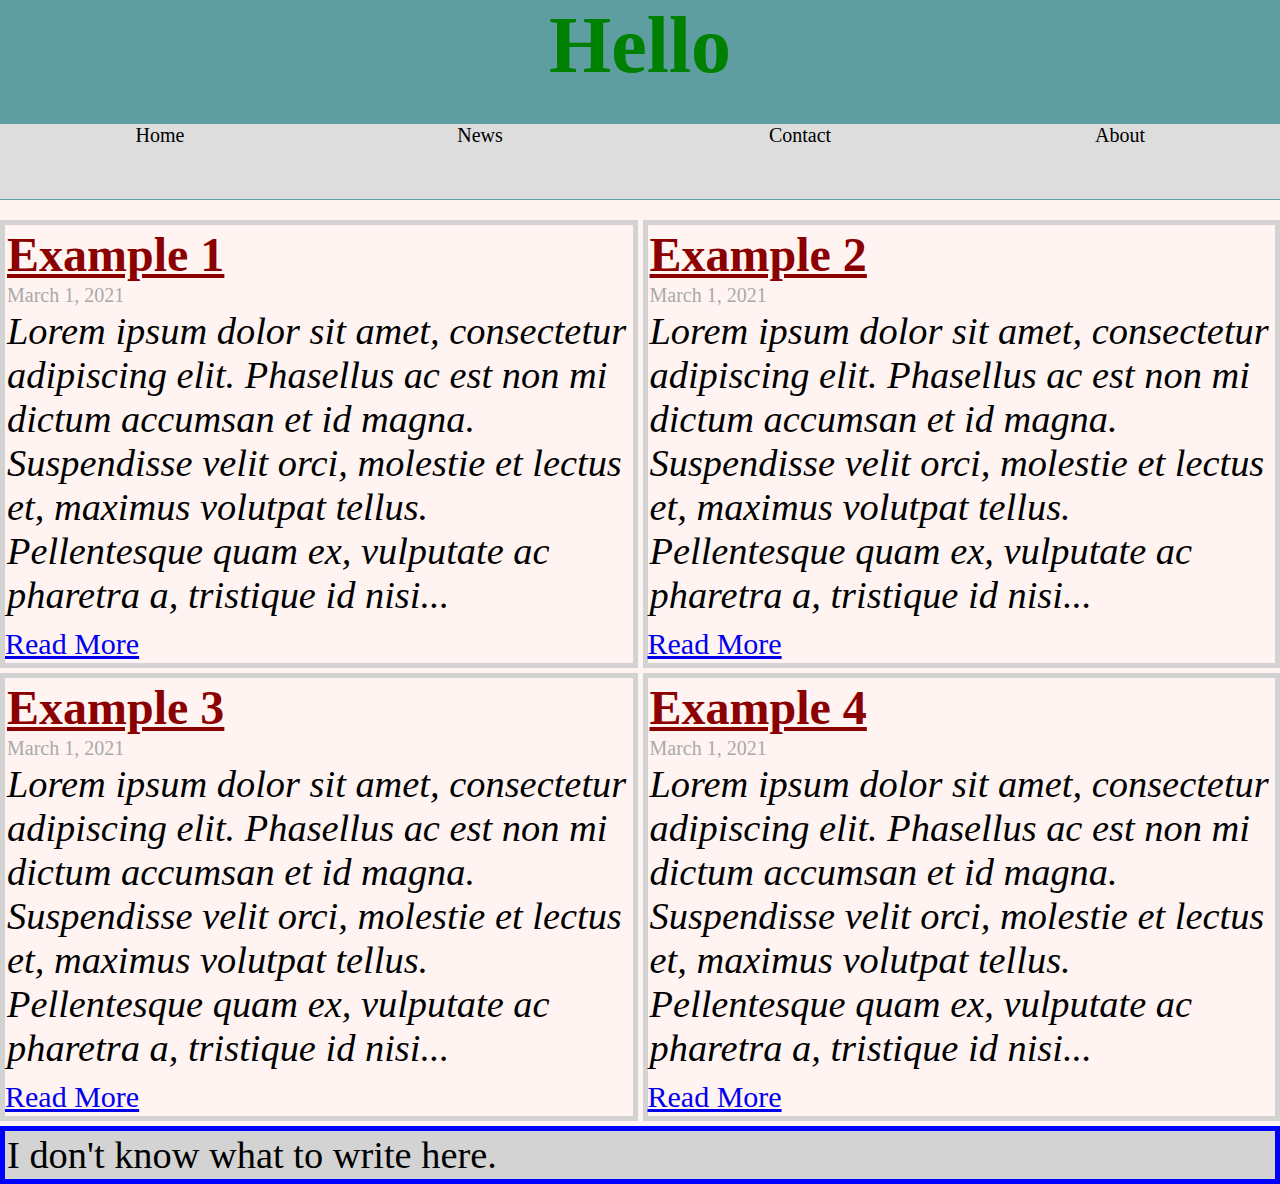
<file: index.html>
<!DOCTYPE html>
<html lang="en" dir="ltr">
  <head>
    <meta charset="utf-8">
    <meta name="viewport" content="width=device-width, initial-scale=1.0">
    <title>Blog Home</title>
    <link rel="stylesheet" href="styles_main.css">
  </head>
  <body>
    <header>
      <h1>Hello</h1>
      <ul class="navbar">
        <li class="navformat"><a class="navitem" href="index.html">Home</a>
        <li class="navformat"><a class="navitem" href="error_page.html">News</a>
        <li class="navformat"><a class="navitem" href="error_page.html">Contact</a>
        <li class="navformat"><a class="navitem" href="error_page.html">About</a>
      </ul>
    </header>
    <div class="container">
      <div class="box" id="item1">
        <h3 class="title">Example 1</h3>
        <p class="date">March 1, 2021</p>
        <p class="summary">Lorem ipsum dolor sit amet, consectetur adipiscing elit.
          Phasellus ac est non mi dictum accumsan et id magna.
          Suspendisse velit orci, molestie et lectus et,
          maximus volutpat tellus. Pellentesque quam ex,
          vulputate ac pharetra a, tristique id nisi...</p>
        <a class="readmore" href="page1.html">Read More</a>
      </div>
      <div class="box" id="item2">
        <h3 class="title">Example 2</h3>
        <p class="date">March 1, 2021</p>
        <p class="summary">Lorem ipsum dolor sit amet, consectetur adipiscing elit.
          Phasellus ac est non mi dictum accumsan et id magna.
          Suspendisse velit orci, molestie et lectus et,
          maximus volutpat tellus. Pellentesque quam ex,
          vulputate ac pharetra a, tristique id nisi...</p>
        <a class="readmore" href="page1.html">Read More</a>
      </div>
      <div class="box" id="item3">
        <h3 class="title">Example 3</h3>
        <p class="date">March 1, 2021</p>
        <p class="summary">Lorem ipsum dolor sit amet, consectetur adipiscing elit.
          Phasellus ac est non mi dictum accumsan et id magna.
          Suspendisse velit orci, molestie et lectus et,
          maximus volutpat tellus. Pellentesque quam ex,
          vulputate ac pharetra a, tristique id nisi...</p>
        <a class="readmore" href="page1.html">Read More</a>
      </div>
      <div class="box" id="item4">
        <h3 class="title">Example 4</h3>
        <p class="date">March 1, 2021</p>
        <p class="summary">Lorem ipsum dolor sit amet, consectetur adipiscing elit.
          Phasellus ac est non mi dictum accumsan et id magna.
          Suspendisse velit orci, molestie et lectus et,
          maximus volutpat tellus. Pellentesque quam ex,
          vulputate ac pharetra a, tristique id nisi...</p>
        <a class="readmore" href="page1.html">Read More</a>
      </div>
      <div class="box" id="footer">
        <p>I don't know what to write here.</p>
      </div>
    </div>
  </body>
</html>
</file>
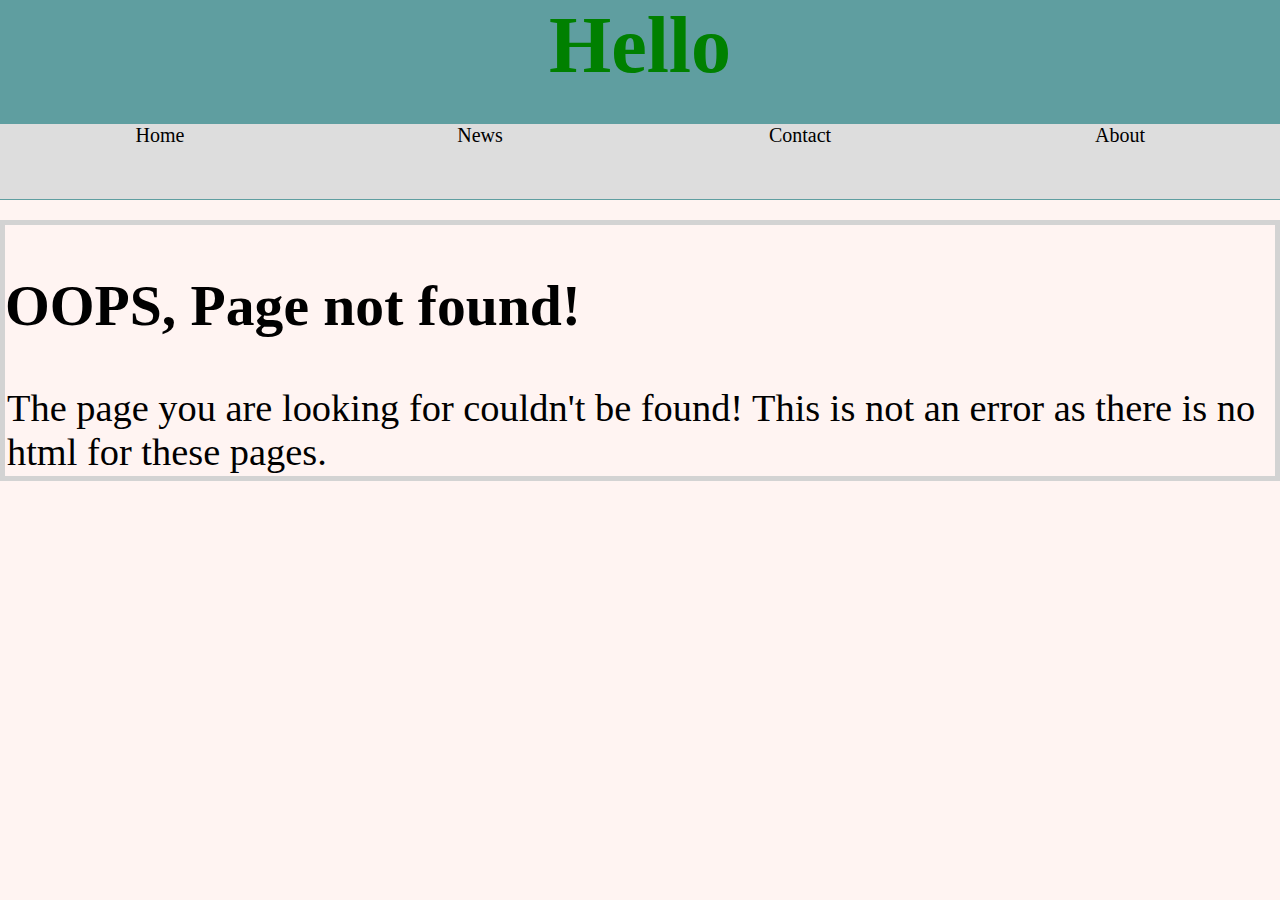
<file: error_page.html>
<!DOCTYPE html>
<html lang="en" dir="ltr">
  <head>
    <meta charset="utf-8">
    <meta name="viewport" content="width=device-width, initial-scale=1.0">
    <title>Error</title>
    <link rel="stylesheet" href="styles_main.css">
  </head>
  <body>
    <header>
      <h1>Hello</h1>
      <ul class="navbar">
        <li class="navformat"><a class="navitem" href="index.html">Home</a>
        <li class="navformat"><a class="navitem" href="error_page.html">News</a>
        <li class="navformat"><a class="navitem" href="error_page.html">Contact</a>
        <li class="navformat"><a class="navitem" href="error_page.html">About</a>
      </ul>
    </header>
    <article>
      <h2>OOPS, Page not found!</h2>
      <p>The page you are looking for couldn't be found! This is not an error as
      there is no html for these pages.<p>
    </article>
  </body>
</html>
</file>
<file: styles_main.css>
@import "styles_mobile.css";
@import "styles_tablet.css";
@import "styles_desktop.css";
</file>
